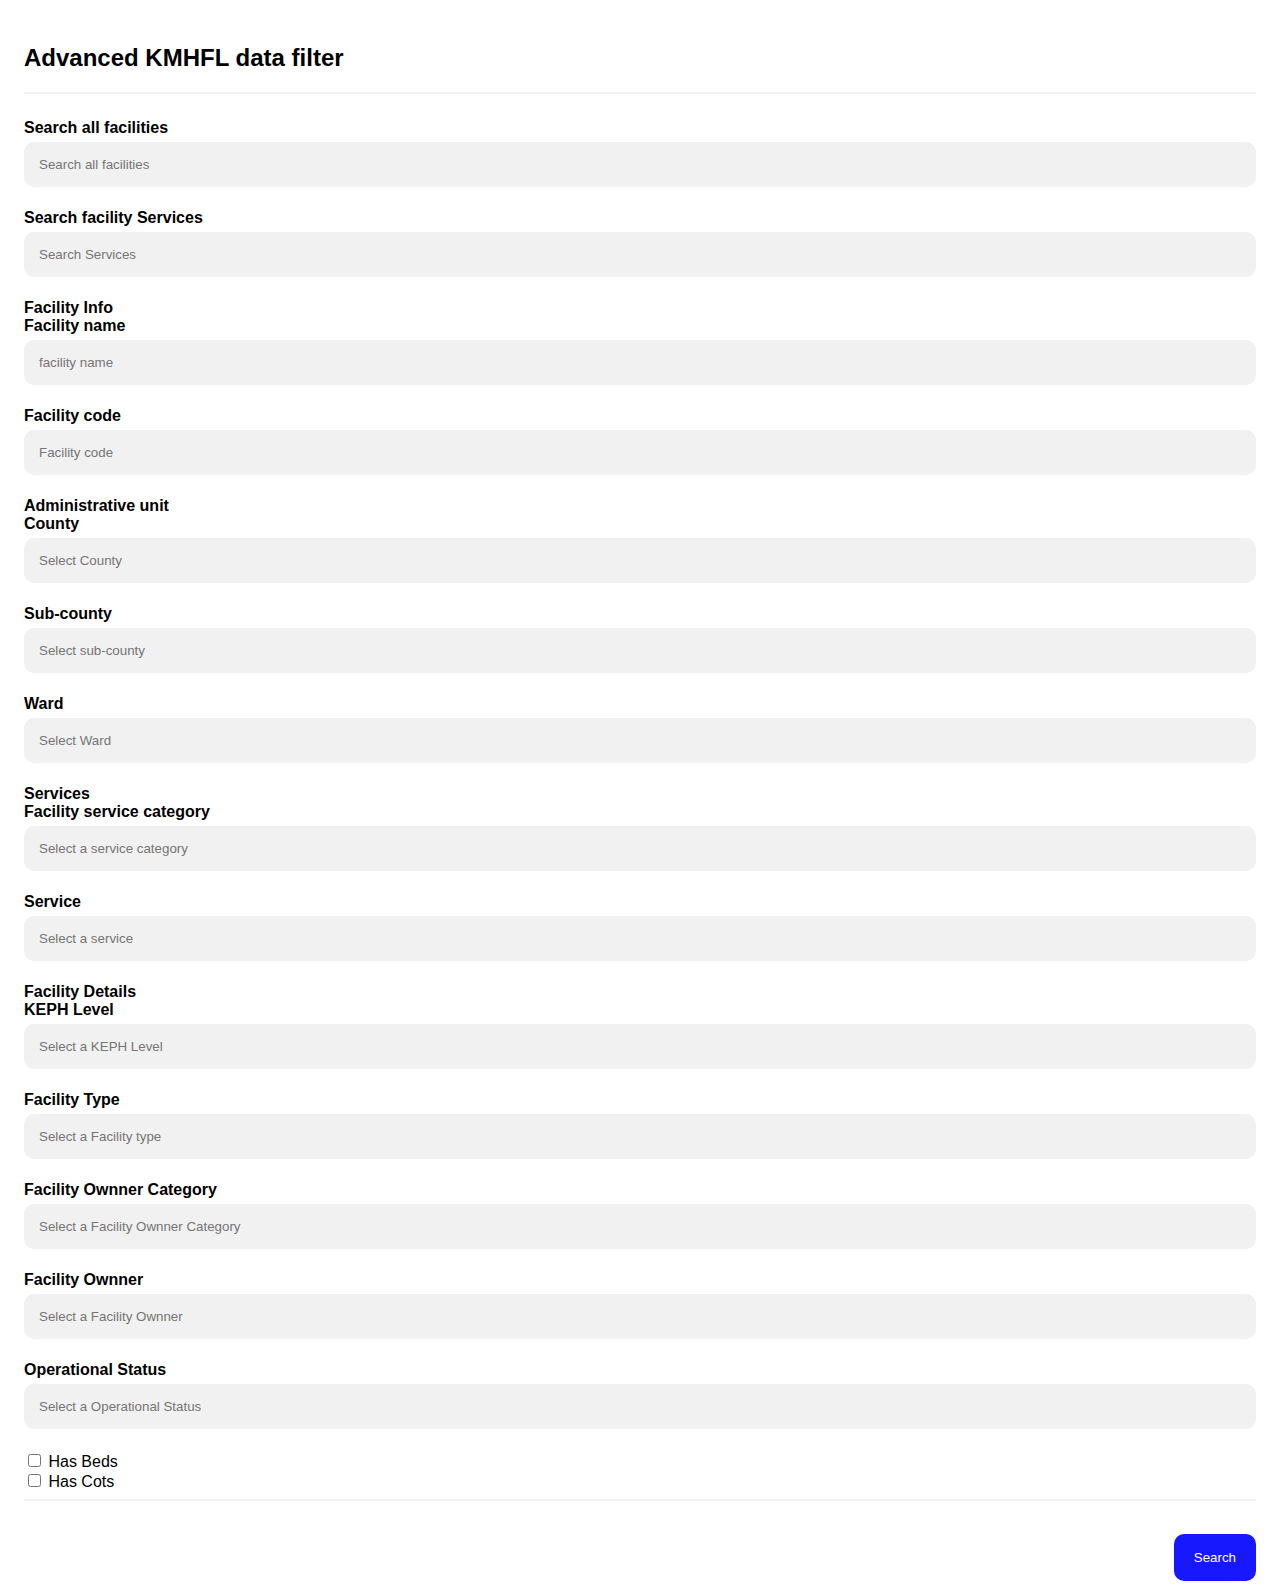
<file: advanced _filter.html>
<!DOCTYPE html>
<html lang="en">
<head>
    <meta charset="UTF-8">
    <meta http-equiv="X-UA-Compatible" content="IE=edge">
    <meta name="viewport" content="width=device-width, initial-scale=1.0">
    <title>My filter search</title>
    <style>
        body {
          font-family: Arial, Helvetica, sans-serif;
        }
        
        * {
          box-sizing: border-box;
        }
        
        /* Add padding to containers */
        .container {
          padding: 16px;
          background-color: white;
        }
        
        /* Full-width input fields */
        input[type=text], input[type=email], input[type=date], input[type=password] {
          width: 100%;
          border-radius: 10px;
          padding: 15px;
          margin: 5px 0 22px 0;
          display: inline-block;
          border: none;
          background: #f1f1f1;
        }
        
        input[type=text]:focus, input[type=email]:focus, input[type=date]:focus, input[type=password]:focus {
          background-color: lightblue;
          outline: none;
        }
        
        /* Overwrite default styles of hr */
        hr {
          border: 1px solid #f1f1f1;
          margin-bottom: 25px;
        }
        
        /* Set a style for the submit button */
        .registerbtn {
          background-color: blue;
          float: right;
          margin-right:20px;
          color: white;
          padding: 16px 20px;
          margin: 8px 0;
          border: none;
          border-radius: 10px;
          cursor: pointer;
          opacity: 0.9;
        }
    
        </style>
</head>
<body>
    
    <form id="contactform">
        <div class="container">
          <h2>Advanced KMHFL data filter</h2>
          <hr>
          <div>
            <label for="all"><b>Search all facilities</b></label>
            <input type="text" placeholder="Search all facilities" name="all" id="all">
          </div>
          
            <div>
               <label for="services"><b>Search facility Services</b></label>
               <input type="text" placeholder="Search Services" name="services" id="services">
            </div>
          
         <div>
            <label><b>Facility Info</b></label><br>
            <label for="name"><b>Facility name</b></label>
            <input type="text" placeholder="facility name" name="name" id="name">
            <label for="code"><b>Facility code</b></label>
            <input type="text" placeholder="Facility code" name="code" id="code">
         </div>
          
         <div>
            <label><b>Administrative unit</b></label><br>
            <label for="county"><b>County</b></label>
            <input type="text" placeholder="Select County" name="county" id="county">
            <label for="sub-county"><b>Sub-county</b></label>
            <input type="text" placeholder="Select sub-county" name="sub-county" id="sub-county">
            <label for="Ward"><b>Ward</b></label>
            <input type="text" placeholder="Select Ward" name="s" id="Ward">
         </div>

         <div>
            <label><b>Services</b></label><br>
            <label for="service_category"><b>Facility service category</b></label>
            <input type="text" placeholder="Select a service category" name="service_category" id="service_category">
            <label for="sub-county"><b>Service</b></label>
            <input type="text" placeholder="Select a service" name="service_offered" id="service_offered">
         </div>

         <div>
            <label><b>Facility Details</b></label><br>
            <label for="level"><b>KEPH Level</b></label>
            <input type="text" placeholder="Select a KEPH Level" name="level" id="level">
            <label for="type"><b>Facility Type</b></label>
            <input type="text" placeholder="Select a Facility type" name="type" id="type">
            <label for="owner_category"><b>Facility Ownner Category</b></label>
            <input type="text" placeholder="Select a Facility Ownner Category" name="owner_category" id="owner_category">
            <label for="owner"><b>Facility Ownner</b></label>
            <input type="text" placeholder="Select a Facility Ownner" name="owner" id="owner">
            <label for="status"><b>Operational Status</b></label>
            <input type="text" placeholder="Select a Operational Status" name="status" id="status">

            <input type="checkbox" name="beds" value="beds">
            <label for="vehicle1" aria-checked="false">Has Beds</label><br>
            <input type="checkbox" name="cots" value="cots">
            <label for="vehicle1" aria-checked="false">Has Cots</label><br>
         </div>
         
          <hr>
      
          <button type="submit" class="registerbtn"> <i class="fa fa-search"></i>Search</button>
        </div>
        
      </form>
</body>
</html>
</file>
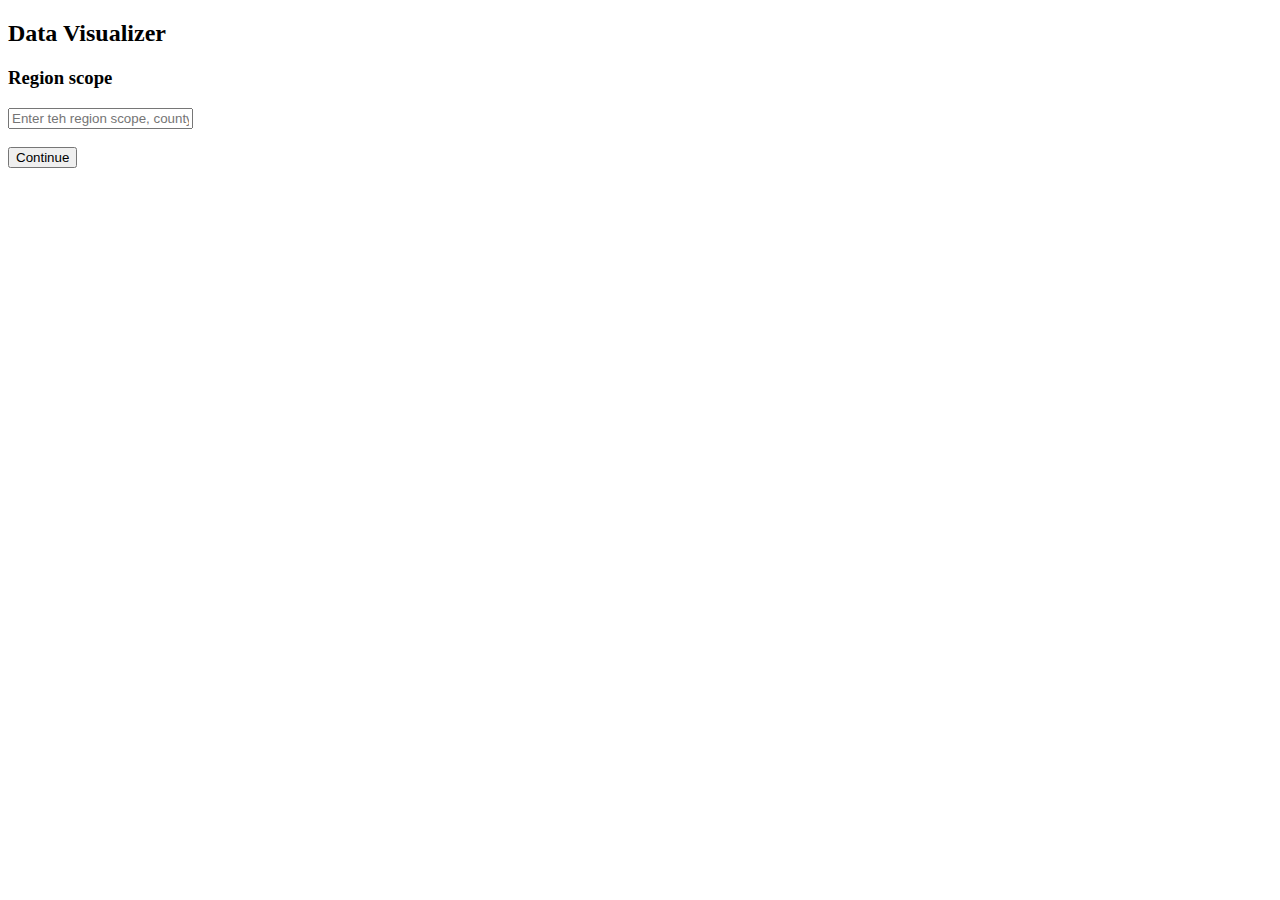
<file: filter_form.html>
<!DOCTYPE html>
<html>
<head>
    <script>
        function mmyfilterfunction()
        {
          var region = document.getElementById('region').value;
          console.log(region);
        }
    </script>
<meta name="viewport" content="width=device-width, initial-scale=1.0">
<style>
    body{
        width: 100%;
    }
#filter_subcounty{
          width: 70%;
          display: none;
        }
#filter_county{
    width: 70%;
          display: none;
}
</style>
</head>     

<body>


<form action="" id="filter">
    <h2>Data Visualizer</h2>
    <label for="county"><h3><b>Region scope</b></h3></label>
      <input type="text" placeholder="Enter teh region scope, county, sub-county or ward" id="region"><br><br>
      <button type="submit" class="registerbtn" id="my_button" onclick="myfilterfunction();" >Continue</button>
</form>
<form action="" id="filter_county">
      <label for="county">County Name</label>
      <button type="submit" class="registerbtn" id="my_button" >Search for all facilities in the country</button>
</form>
<form action="" id="filter_subcounty">
    <h2>Data Visualizer</h2>
    <select name="region" required>
        <option value="" disabled selected hidden>Select region</option>
        <option value="County">county</option>
        <option value="Sub_county">sub-county</option>
        <option value="ward">Ward</option>
      </select>
      <button type="submit" class="registerbtn" id="my_button" >Search for all facilities in the country</button>
</form>

</body>
</html>
</file>
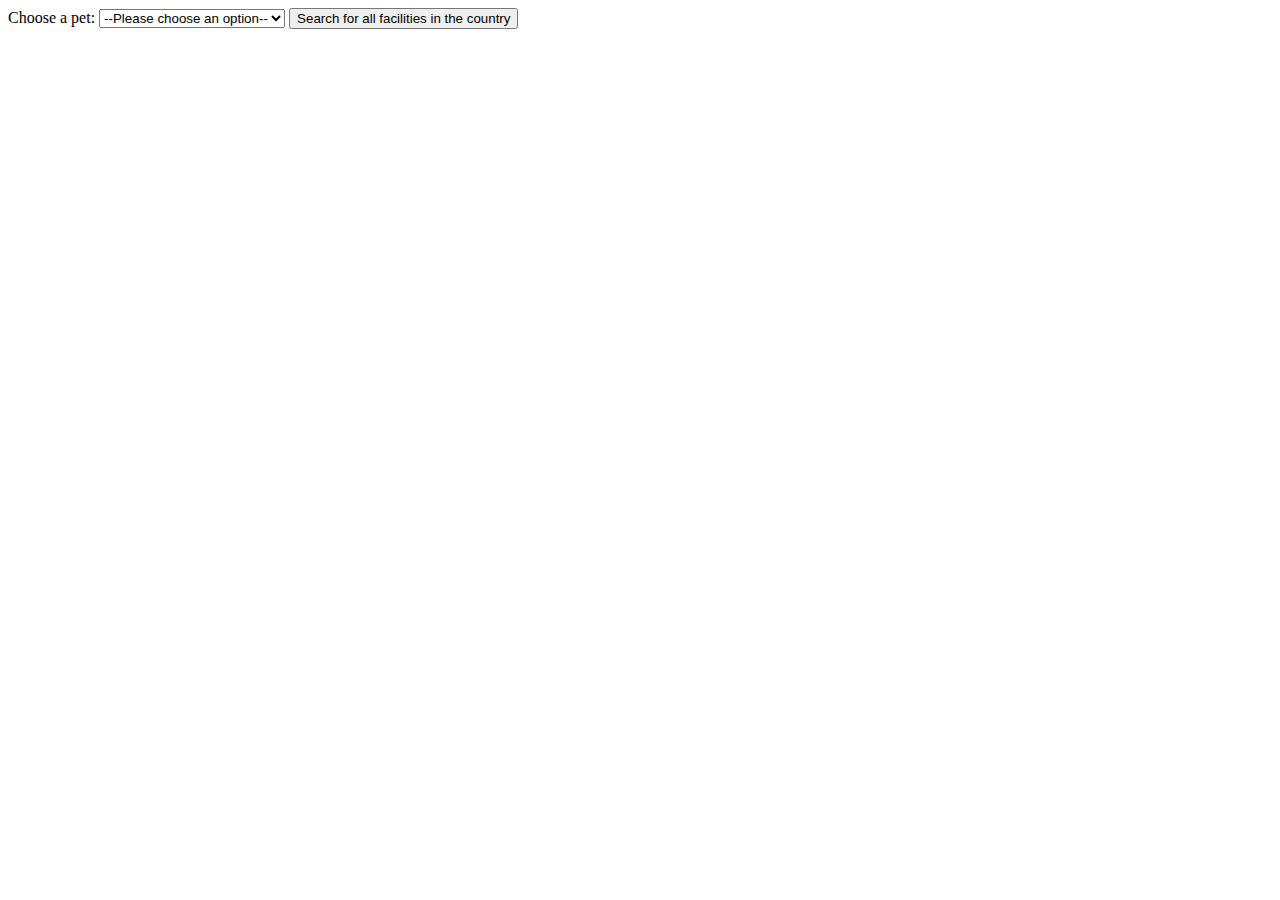
<file: select.html>
<!DOCTYPE html>
<html lang="en">
<head>
    <style></style>
    <meta charset="UTF-8">
    <meta http-equiv="X-UA-Compatible" content="IE=edge">
    <meta name="viewport" content="width=device-width, initial-scale=1.0">
    <title>Document</title>
</head>
<body>
    <form action="">

        <label for="pet-select">Choose a pet:</label>

     <select name="pets" id="pet-select">
    <option value="">--Please choose an option--</option>
    <option value="dog">Dog</option>
    <option value="cat">Cat</option>
    <option value="hamster">Hamster</option>
    <option value="parrot">Parrot</option>
    <option value="spider">Spider</option>
    <option value="goldfish">Goldfish</option>
</select>
<button type="submit" class="registerbtn" id="my_button" >Search for all facilities in the country</button>
    </form>
</body>
</html>
</file>
